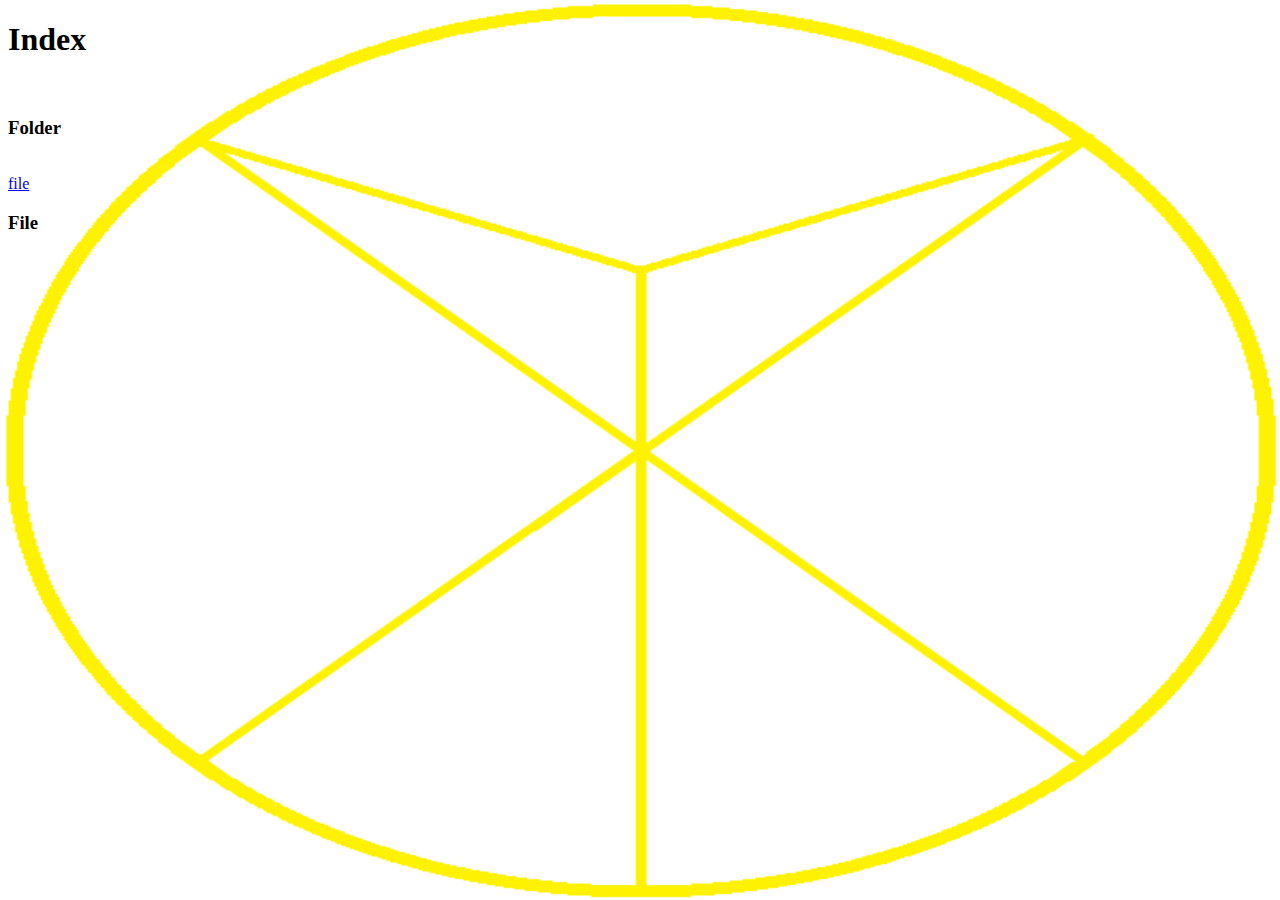
<file: index.html>
<!DOCTYPE html>
<html>

<head>
    <meta charset="UTF-8">
    <meta name="viewport" id="viewport" content="width=device-width, initial-scale=1">
    <link rel="stylesheet" type="text/css" href="/static/css/main.css">
</head>

<body>
    <header id="header"></header>

    <h1>Index</h1><br />


    <h3>Folder</h3><br/>
    <div class="folder">
        <a href="./file/">file</a><br />
    </div>

    <h3>File</h3><br/>
    <div class="file">
    </div>
</body>

</html>
</file>
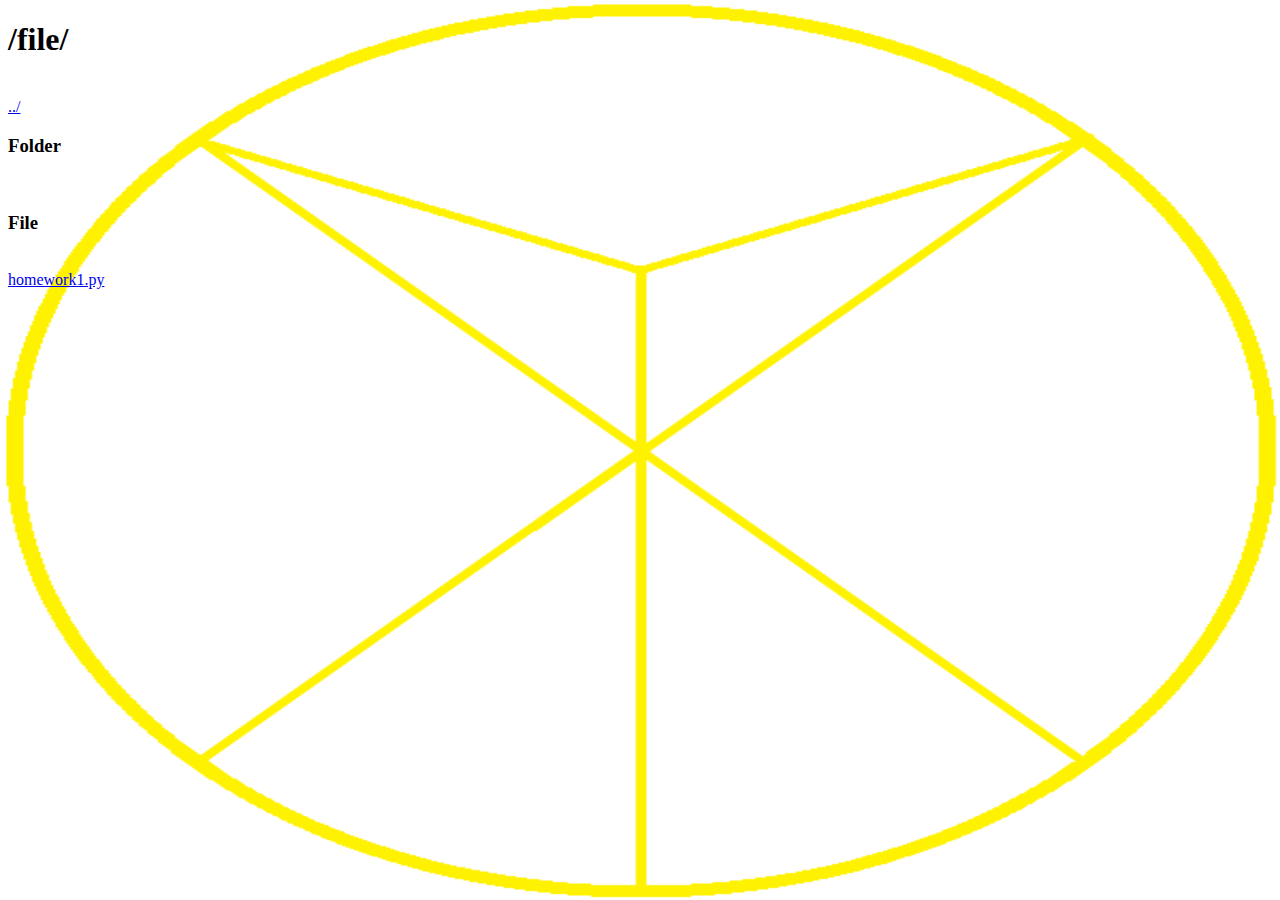
<file: file/index.html>
<!DOCTYPE html>
<html>

<head>
    <meta charset="UTF-8">
    <meta name="viewport" id="viewport" content="width=device-width, initial-scale=1">
    <link rel="stylesheet" type="text/css" href="/static/css/main.css">
</head>

<body>

    <h1>/file/</h1><br />
    <a href="../">../</a><br />

    <h3>Folder</h3><br />
    <div class="folder">
    </div>

    <h3>File</h3><br />
    <div class="file">
        <a href="./homework1.py">homework1.py</a>
    </div>
</body>

</html>
</file>
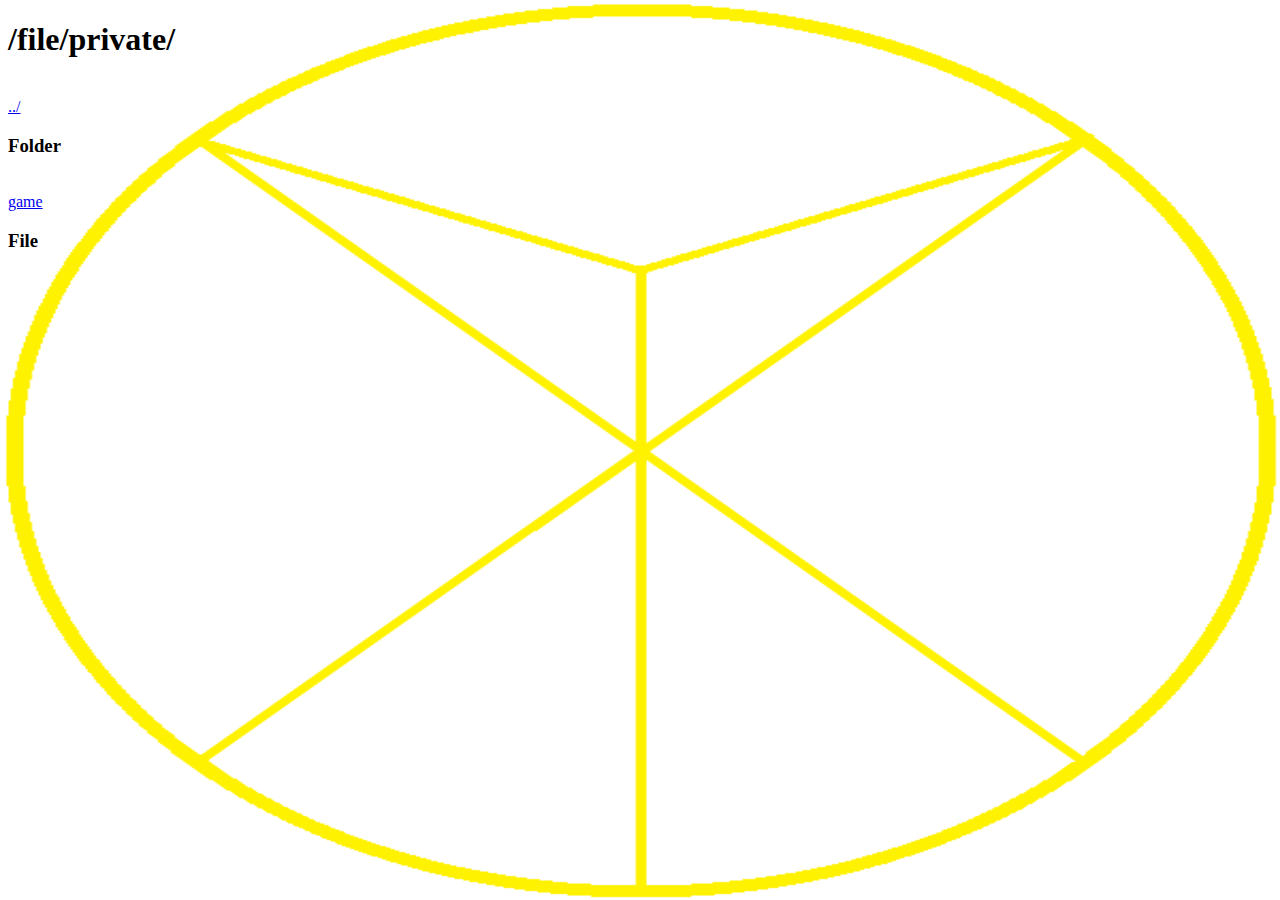
<file: file/private/index.html>
<!DOCTYPE html>
<html>

<head>
    <meta charset="UTF-8">
    <meta name="viewport" id="viewport" content="width=device-width, initial-scale=1">
    <link rel="stylesheet" type="text/css" href="/static/css/main.css">
</head>

<body>

    <h1>/file/private/</h1><br />
    <a href="../">../</a><br />

    <h3>Folder</h3><br />
    <div class="folder">
        <a href="./game">game</a><br />
    </div>

    <h3>File</h3><br />
    <div class="file">
    </div>
</body>

</html>
</file>
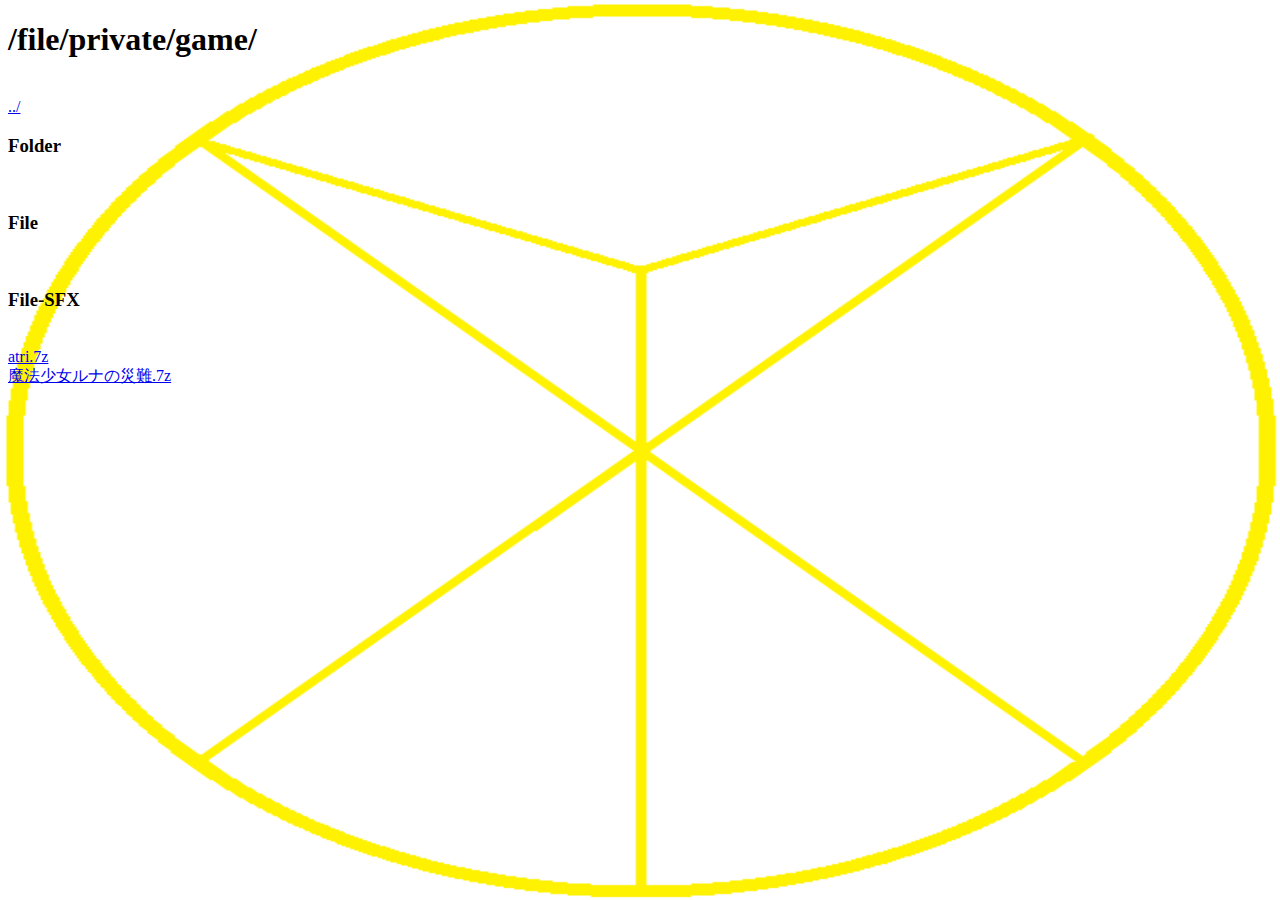
<file: file/private/game/index.html>
<!DOCTYPE html>
<html>

<head>
    <meta charset="UTF-8">
    <meta name="viewport" id="viewport" content="width=device-width, initial-scale=1">
    <link rel="stylesheet" type="text/css" href="/static/css/main.css">
</head>

<body>

    <h1>/file/private/game/</h1><br />
    <a href="../">../</a><br />

    <h3>Folder</h3><br />
    <div class="folder">
    </div>

    <h3>File</h3><br />
    <div class="file">
    </div>
    
    <h3>File-SFX</h3><br />
    <div class="file-SFX">
        <a href="./atri-SFX/">atri.7z</a><br />
    </div>
    <div class="file-SFX">
        <a href="./魔法少女ルナの災難-SFX/">魔法少女ルナの災難.7z</a><br />
    </div>

</body>

</html>
</file>
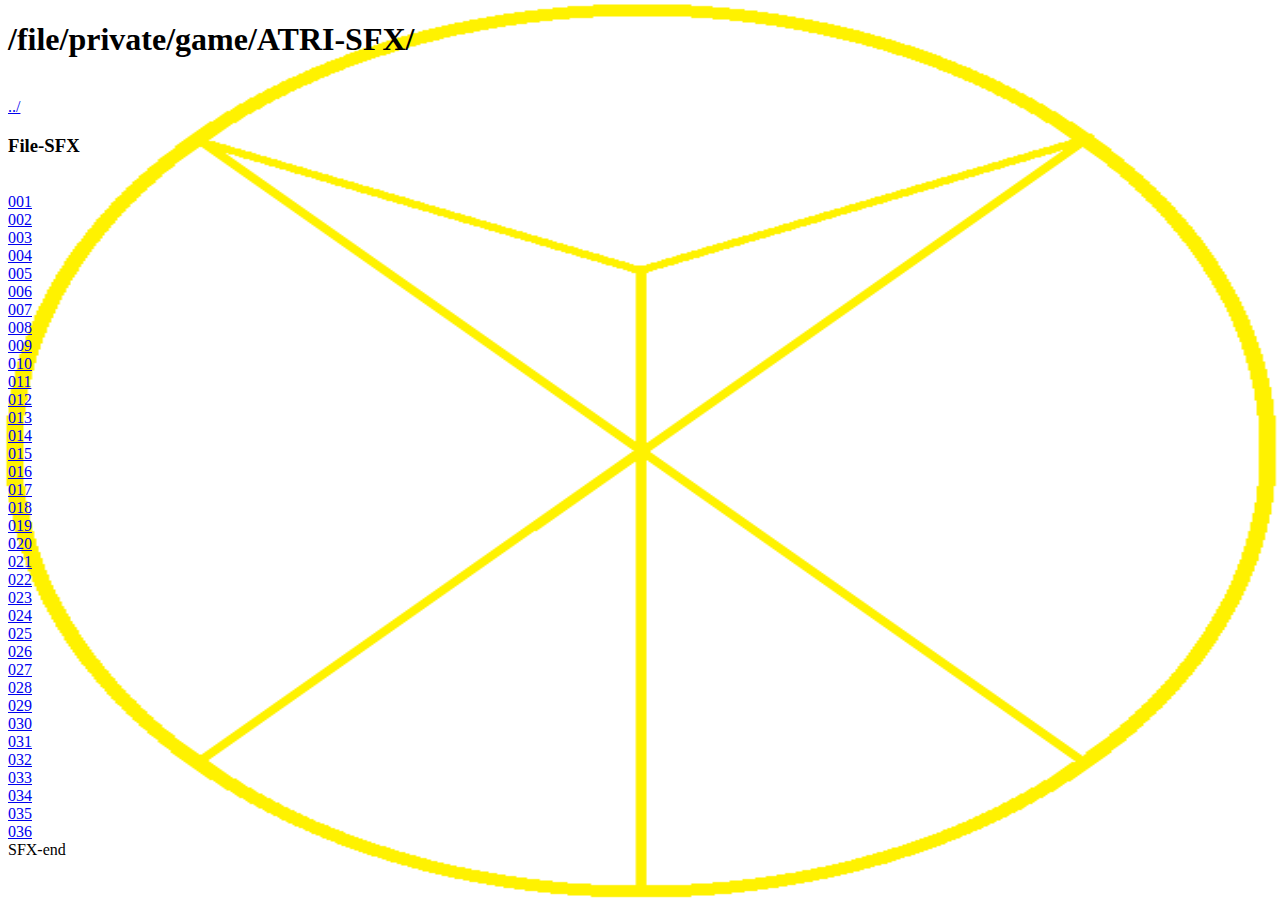
<file: file/private/game/atri-SFX/index.html>
<!DOCTYPE html>
<html>

<head>
    <meta charset="UTF-8">
    <meta name="viewport" id="viewport" content="width=device-width, initial-scale=1">
    <link rel="stylesheet" type="text/css" href="/static/css/main.css">
</head>

<body>

    <h1>/file/private/game/ATRI-SFX/</h1><br />
    <a href="../">../</a><br />

    
    <h3>File-SFX</h3><br />
    <div id="S">
    </div>

</body>
<script type="text/javascript">
    function SFX(num) {
            if ((num + "").length >= 3) {
                return num;
            }
            return SFX("0" + num);
        }

        for (var i = 1;i<=36;i++){
            a='<a href="/external-ATRI/ATRI.7z.';
            n=SFX(i.toString());
            a+=n;
            a+='">';
            a+=n;
            a+='</a><br />';
            
            document.getElementById("S").innerHTML += a;
        }
    document.getElementById("S").innerHTML += "SFX-end"
</script>


</html>
</file>
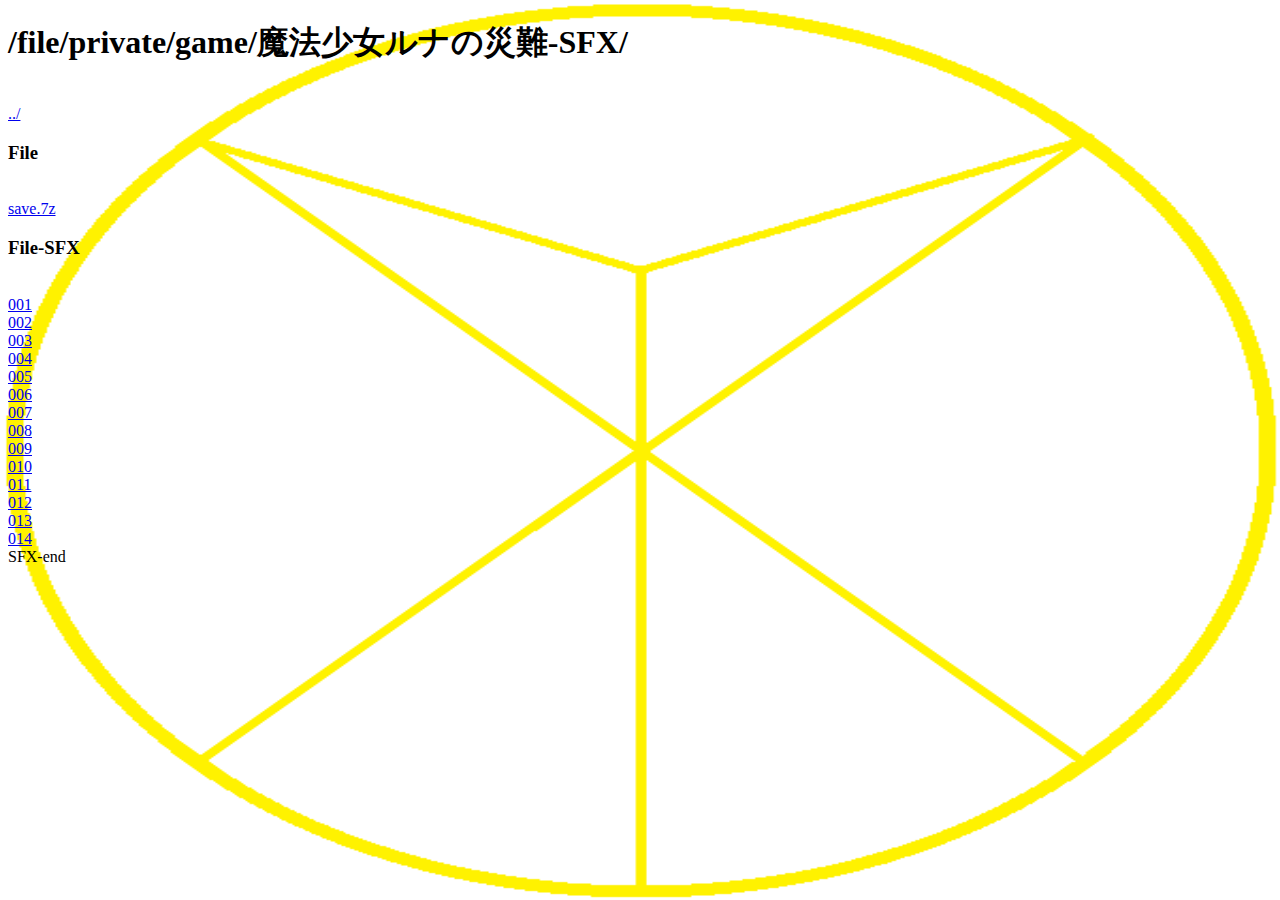
<file: file/private/game/魔法少女ルナの災難-SFX/index.html>
<!DOCTYPE html>
<html>

<head>
    <meta charset="UTF-8">
    <meta name="viewport" id="viewport" content="width=device-width, initial-scale=1">
    <link rel="stylesheet" type="text/css" href="/static/css/main.css">
</head>

<body>

    <h1>/file/private/game/魔法少女ルナの災難-SFX/</h1><br />
    <a href="../">../</a><br />
    
    <h3>File</h3><br />
    <div class="file">
        <a href="/external-mofashaonvlunadezainan/save.7z">save.7z</a>
    </div>
    
    <h3>File-SFX</h3><br />
    <div id="S">
    </div>

</body>
<script type="text/javascript">
    function SFX(num) {
            if ((num + "").length >= 3) {
                return num;
            }
            return SFX("0" + num);
        }

        for (var i = 1;i<=14;i++){
            a='<a href="/external-mofashaonvlunadezainan/魔法少女ルナの災難.7z.';
            n=SFX(i.toString());
            a+=n;
            a+='">';
            a+=n;
            a+='</a><br />';
            
            document.getElementById("S").innerHTML += a;
        }
    document.getElementById("S").innerHTML += "SFX-end"
</script>


</html>
</file>
<file: static/css/main.css>
@import url(./background.css);

.file a{
  downlaod;
}
</file>
